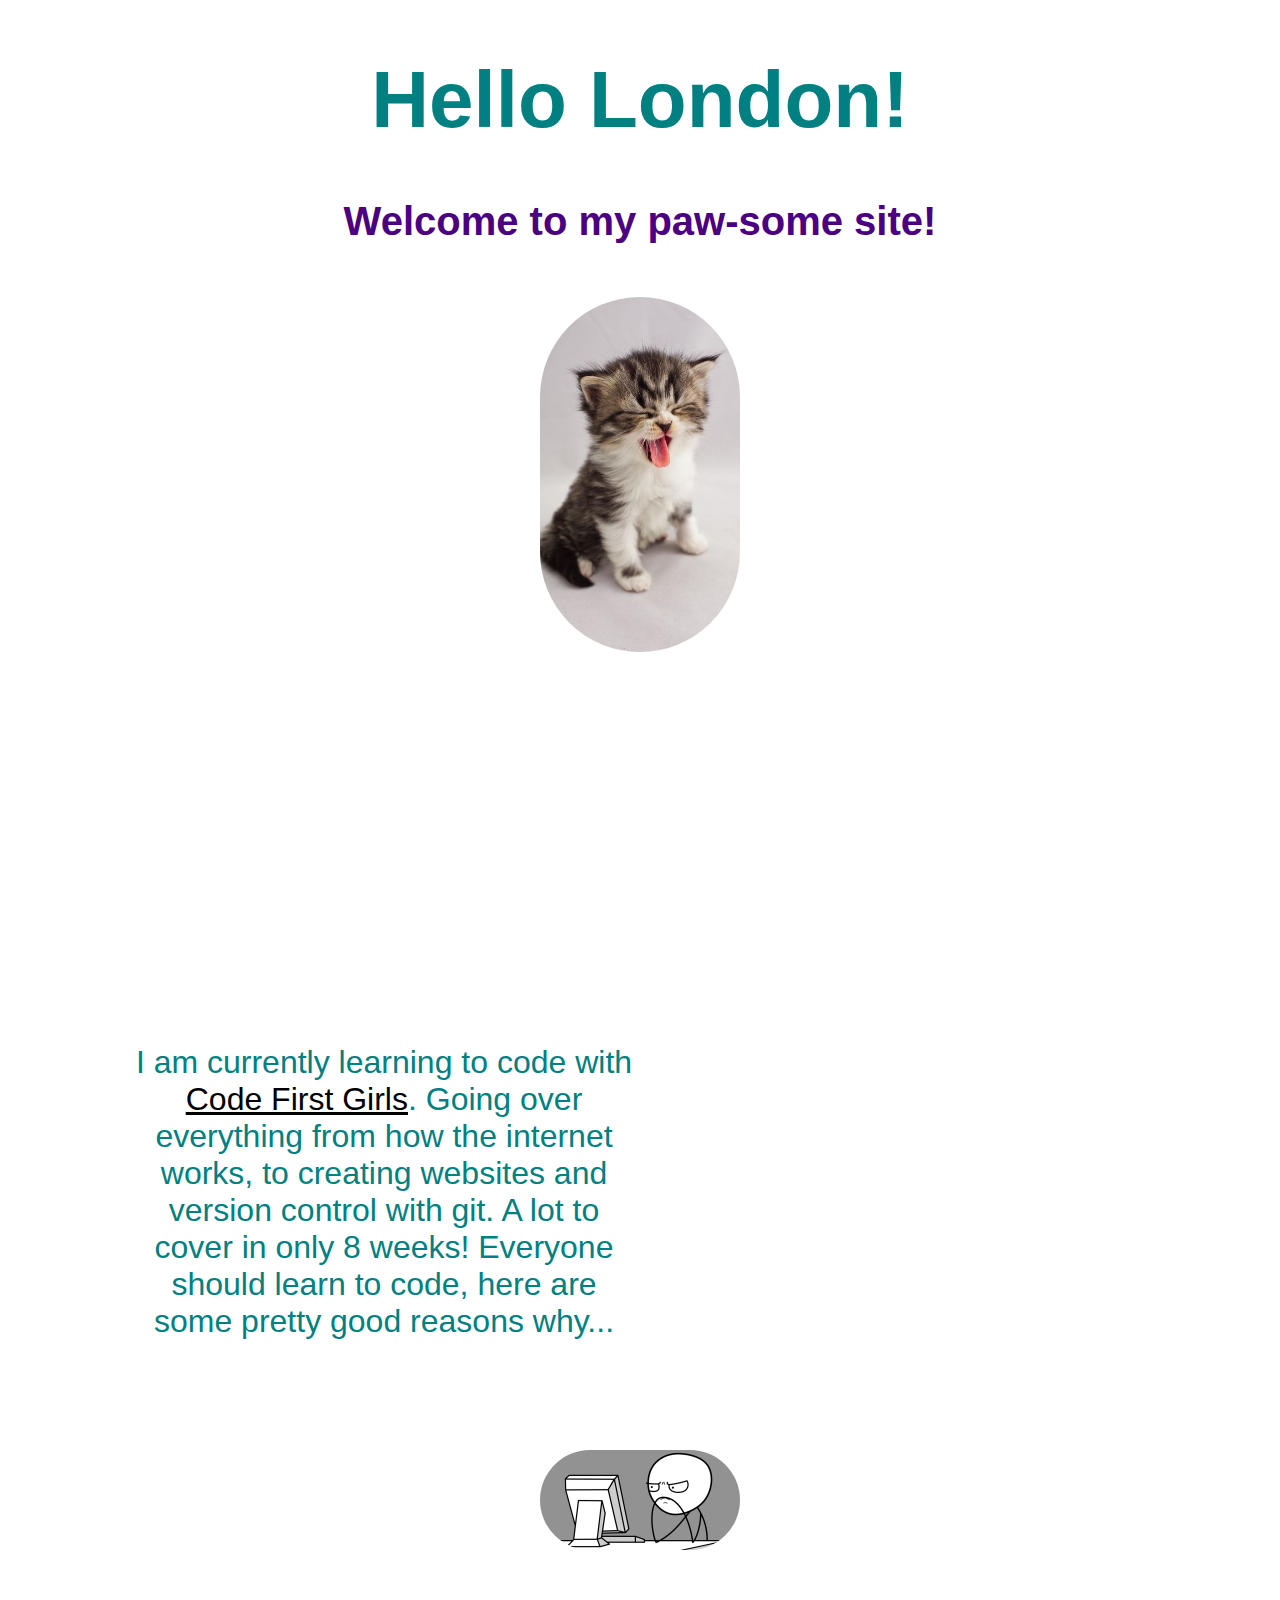
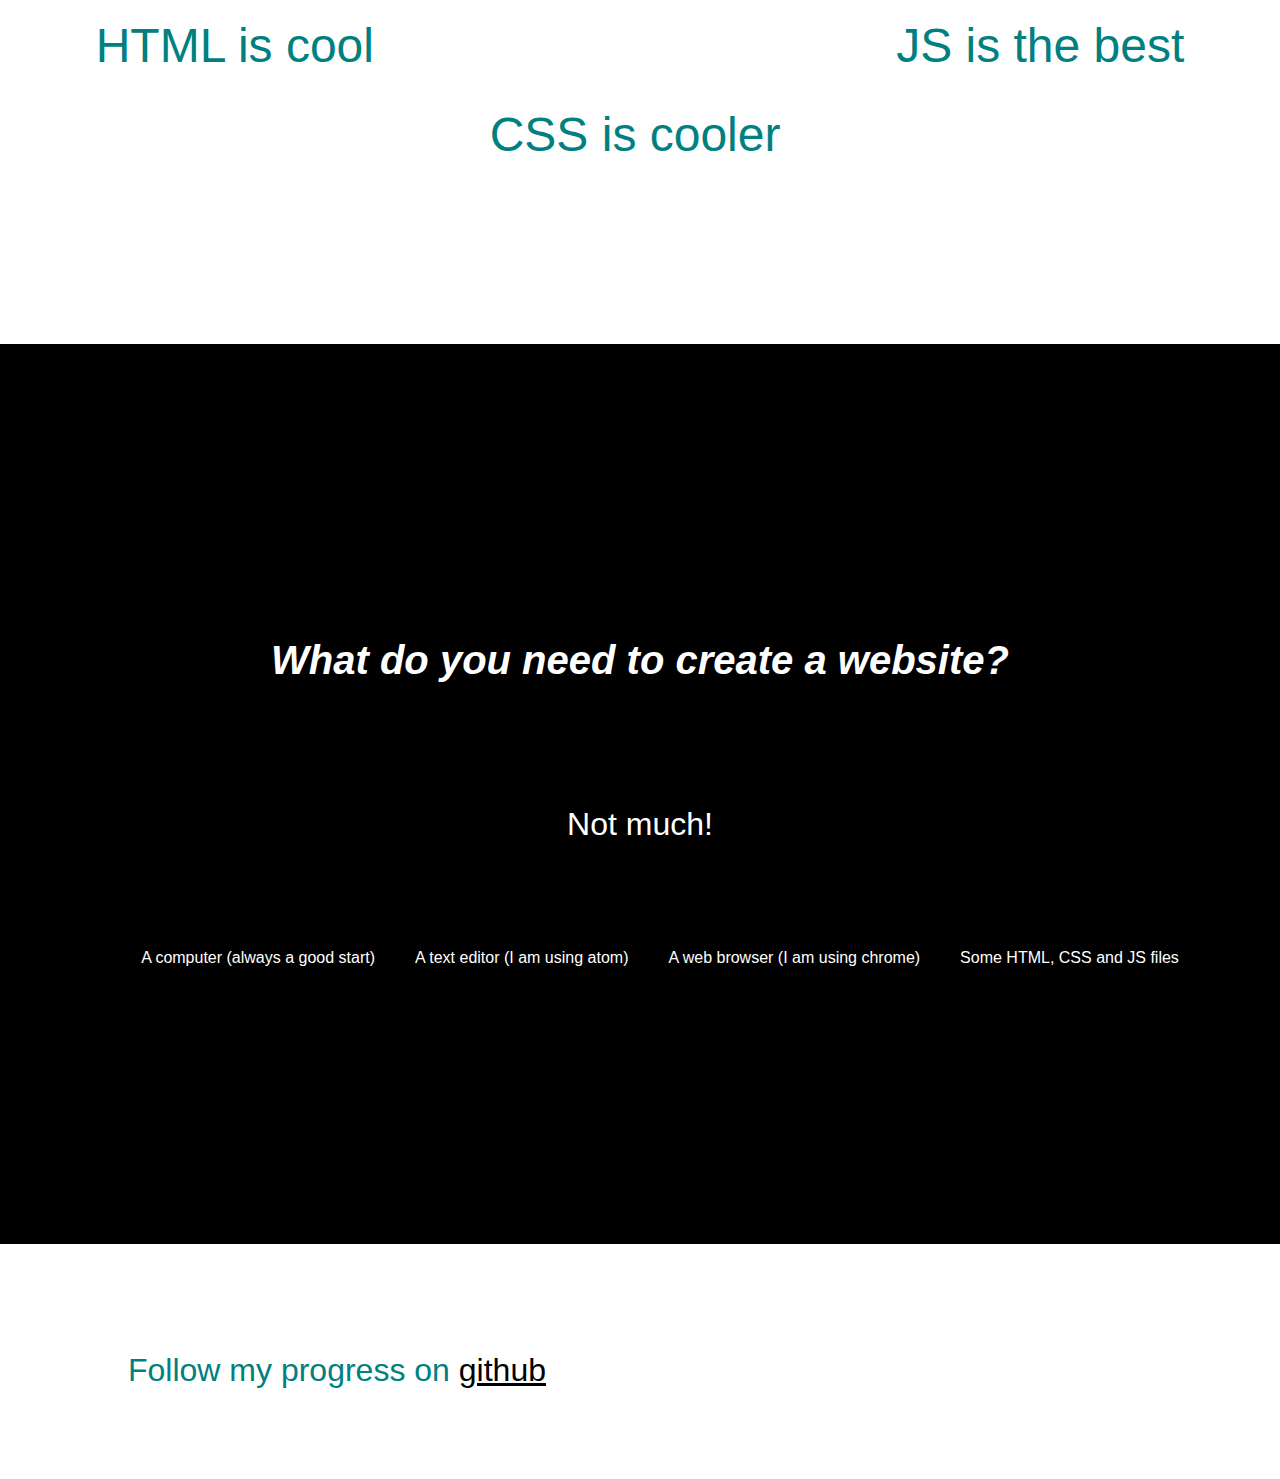
<file: index.html>
<!DOCTYPE html>
<html>
<head>
  <meta charset="utf-8" />
  <meta http-equiv="X-UA-Compatible" content="IE=edge">
  <meta name="viewport" content="width=device-width, initial-scale=1">

  <title>My first site</title>
    <link rel="stylesheet" type="text/css" href="css/styles.css">
</head>
<body>
  <div>
    <h1>Hello London!</h1>

    <h2 id="subtitle">Welcome to my paw-some site!</h2>

    <!-- image of a duck -->
    <img src="cute cat.jpg" width="200px">
  </div>

  <div>
    <p>I am currently learning to code with <a href="www.codefirstgirls.org.uk">Code First Girls</a>. Going over everything from how the
    internet works, to creating websites and version control with git. A lot to cover in only 8 weeks!
    Everyone should learn to code, here are some pretty good reasons why...</p>
    <img src="coding cartoon.jpg" width="200px">
      <ol>
        <li>HTML is cool</li>
        <li id="lower">CSS is cooler</li>
        <li id="lowest">JS is the best</li>
      </ol>
  </div>

  <div class="contrast">
  <h2><em>What do you need to create a website?</em></h2>

  <p>Not much!</p>
    <ul>
      <li>A computer (always a good start)</li>
      <li>A text editor (I am using atom)</li>
      <li>A web browser (I am using chrome)</li>
      <li>Some HTML, CSS and JS files</li>
    </ul>
 </div>

  <br>

  <p>
    Follow my progress on <a href="www.github.com">github</a>
  </p>
</body>
</html>
</file>
<file: css/styles.css>
body {
        color: teal;
        font-family: arial;
        margin: 0px;
}
div {
        min-height:100vh;
        width: 100vw;
        text-align: center;
}

h1, h2 {
        text-align: center;
}

h1 {
      font-size: 5em;
}

h2 {
      font-size: 2.5em;
}

img{
      display: flex;
      padding: 20px;
      margin: 0 auto;
        border-radius: 130px;
  }

  p{
        width: 40%;
        margin: 10vh 10vw;
        font-size: 2em;
  }

a{
        color: rgb(0,0,0)
  }

ol{
    list-style: none;
    padding:0;
    margin-bottom: 10%;
    font-size: 3em;
    display: flex;
    justify-content: space-evenly;
}

#lower {
      margin-top: 7%;
}
#lowest {
        margin-bottom: 14%;
}

.contrast {
      background-color: rgb(0,0,0);
      color: rgb(255,255,255);
      display:flex;
      justify-content: center;
      align-items: center;
      flex-direction: column;
}
ul{
    list-style: none;
    display:flex;
}

li {
      margin: 0 20px;
      transition: 0.6s ease;
}

li:hover {
      font-size: 1.2em;
      transition: 0.6s ease;
}

#subtitle {
      color: indigo;
}
</file>
